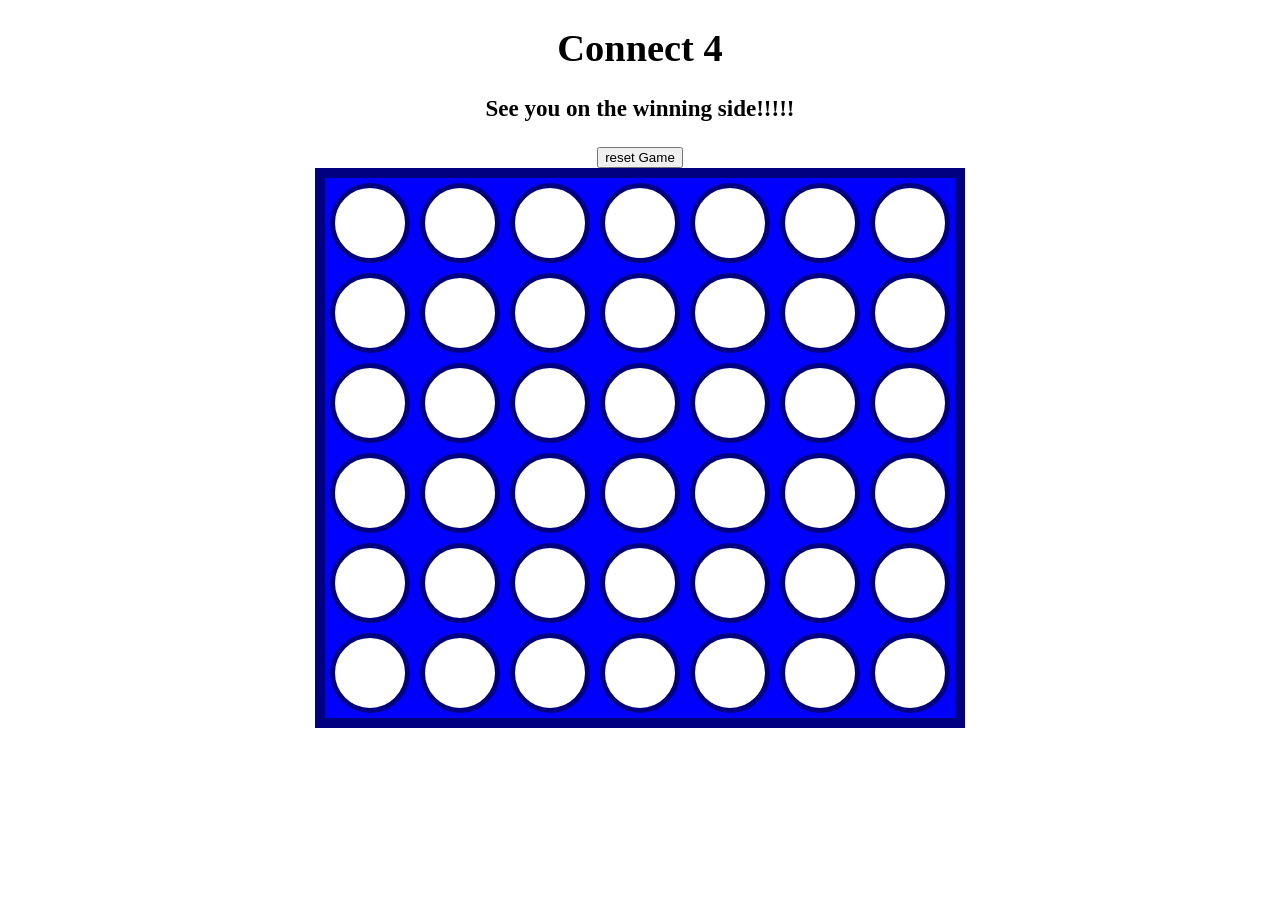
<file: index.html>
<!DOCTYPE html>
<html>
<head>
    <meta charset="UTF-8">
    <meta name="viewport" content="width=device-width, initial-scale=1.0">
    <title>Connect 4</title>
    <link rel="stylesheet" href="styles.css">
    <script src="app.js"></script>
</head>
<body>
    <h1>Connect 4</h1>
    <h2 id="winner"></h2>
    <h3>See you on the winning side!!!!!</h3>
   
    <button id="resetButton">reset Game</button>
        <div id="board">
      
        <div id="0-0" class="tile"></div>
        <div id="0-1" class="tile"></div>
        <div id="0-2" class="tile"></div>
        <div id="0-3" class="tile"></div>
        <div id="0-4" class="tile"></div>
        <div id="0-5" class="tile"></div>
        <div id="0-6" class="tile"></div>
        <div id="1-0" class="tile"></div>
        <div id="1-1" class="tile"></div>
        <div id="1-2" class="tile"></div>
        <div id="1-3" class="tile"></div>
        <div id="1-4" class="tile"></div>
        <div id="1-5" class="tile"></div>
        <div id="1-6" class="tile"></div>
        <div id="2-0" class="tile"></div>
        <div id="2-1" class="tile"></div>
        <div id="2-2" class="tile"></div>
        <div id="2-3" class="tile"></div>
        <div id="2-4" class="tile"></div>
        <div id="2-5" class="tile"></div>
        <div id="2-6" class="tile"></div>
        <div id="3-0" class="tile"></div>
        <div id="3-1" class="tile"></div>
        <div id="3-2" class="tile"></div>
        <div id="3-3" class="tile"></div>
        <div id="3-4" class="tile"></div>
        <div id="3-5" class="tile"></div>
        <div id="3-6" class="tile"></div>
        <div id="4-0" class="tile"></div>
        <div id="4-1" class="tile"></div>
        <div id="4-2" class="tile"></div>
        <div id="4-3" class="tile"></div>
        <div id="4-4" class="tile"></div>
        <div id="4-5" class="tile"></div>
        <div id="4-6" class="tile"></div>
        <div id="5-0" class="tile"></div>
        <div id="5-1" class="tile"></div>
        <div id="5-2" class="tile"></div>
        <div id="5-3" class="tile"></div>
        <div id="5-4" class="tile"></div>
        <div id="5-5" class="tile"></div>
        <div id="5-6" class="tile"></div>
    </div>
        



      
    </body>                                                                                                                                                             
        

   









</html>
</file>
<file: styles.css>
body {
    font-family: cursive;
    text-align: center;
    font-size: larger;
}

h1 {
    font-size: 2em;
}

h2 {
    font-size: 1.5em;
}

h3 {
    font-size: 1.2em;
}

#win-count-red,
#win-count-yellow {
    font-weight: bold;
}

#board {
    height: 540px;
    width: 630px;
    background-color: blue;
    border: 10px solid navy;
    margin: 0 auto;
    display: flex;
    flex-wrap: wrap;
}

.tile {
    height: 70px;
    width: 70px;
    margin: 5px;
    background-color: white;
    border-radius: 50%;
    border: 5px solid navy;
}

.red-disc {
    background-color: red;
}

.yellow-disc {
    background-color: yellow;
}

#restButton {
    margin-top: 20px;
    padding: 10px 20px;
    font-size: 1em;
    background-color: #4CAF50;
    color: white;
    border: none;
    border-radius: 5px;
    cursor: pointer;
}

#restButton:hover {
    background-color: #45a049;
}
</file>
